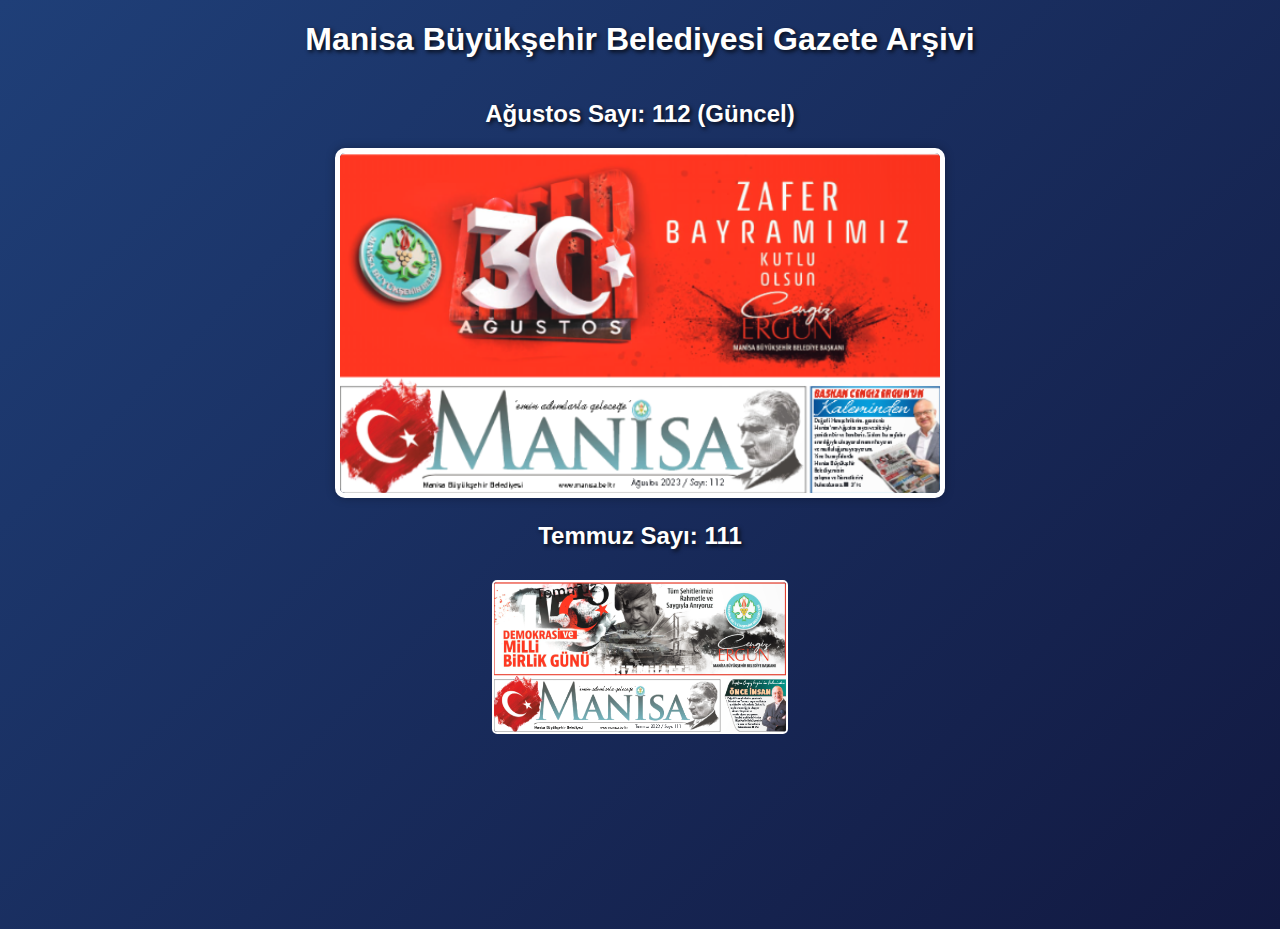
<file: Day-10/index.html>
<!DOCTYPE html>
<html lang="en">
<head>
    <meta charset="UTF-8">
    <meta name="viewport" content="width=device-width, initial-scale=1.0">
    <title>Gazete Arşivi</title>

    <link rel="stylesheet" href="style.css">
</head>
<body>
  <h1>Manisa Büyükşehir Belediyesi Gazete Arşivi</h1>
  
  <div class="image-container">
    <h2>Ağustos Sayı: 112 (Güncel)</h2>
    <a href="https://manisa.bel.tr/gazete_web/gazete/agustos2023/"><img src="images/agustos.png" alt="gazete-güncel-sayı"></a>
  </div>
  
  <div class="small-images-container">

    <div class="small-image">
      <h2>Temmuz Sayı: 111</h2>
      <a href="https://manisa.bel.tr/gazete_web/gazete/temmuz2023/"><img src="images/temmuz.png" alt="gazete-eski-sayı"></a>
    </div>
</body>
</html>
</file>
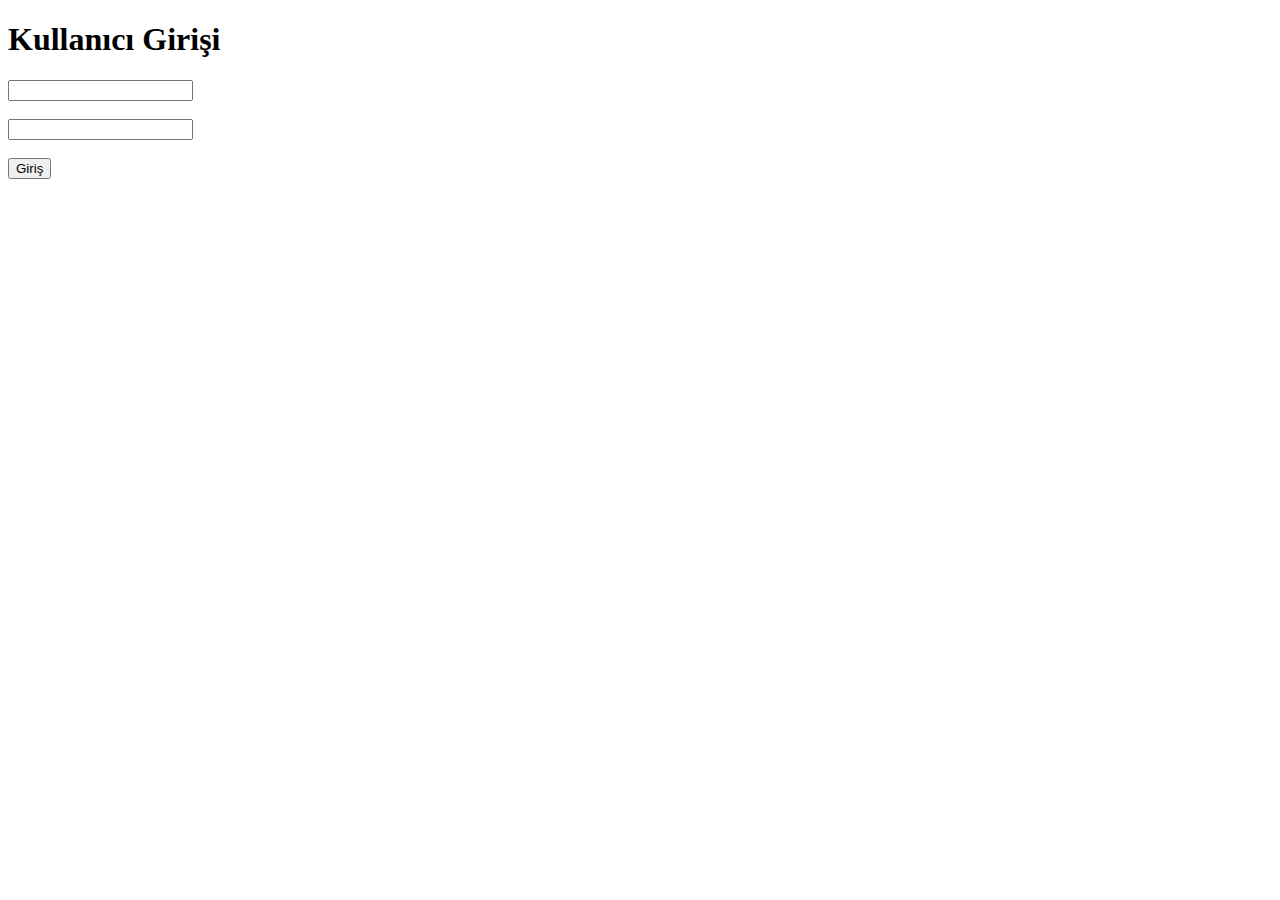
<file: Day-5/index.html>
<!DOCTYPE html>
<html lang="en">
  <head>
    <meta charset="UTF-8" />
    <meta name="viewport" content="width=device-width, initial-scale=1.0" />
    <title>Kullanıcı Formu</title>
  </head>
  <body>
    
    <section class="container">
      <h1 class="text">Kullanıcı Girişi</h1>
      <form action="connection.php" method="POST">
        <div>
          <input type="text" name="username" />
        </div>
        <br />
        <div>
          <input type="password" name="password" />
        </div>
        <br />
        <button type="submit" class="button">Giriş</button>
      </form>
    </section>
  </body>
</html>
</file>
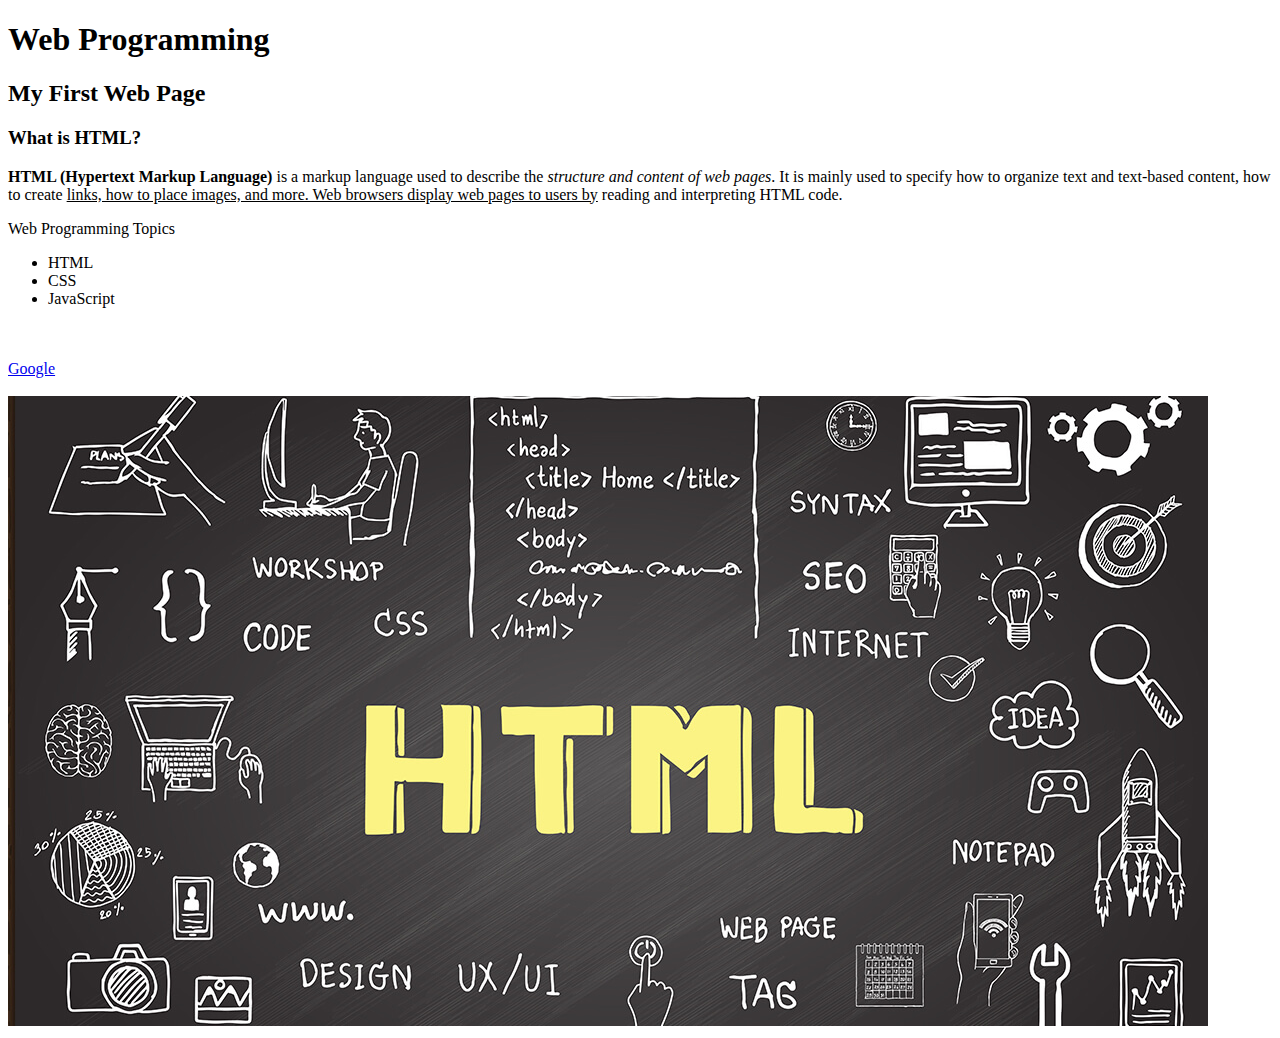
<file: Day-2/first-web-page.html>
<!DOCTYPE html>
<html lang="en">
<head>
    <meta charset="UTF-8">
    <meta name="viewport" content="width=device-width, initial-scale=1.0">
    <title>My First Web Page</title>
</head>
<body>
    <h1>Web Programming</h1>
    <h2>My First Web Page</h2>
    <h3>What is HTML?</h3>
    <p>
         <strong>HTML (Hypertext Markup Language)</strong> is a markup language used to describe the <em>structure and content of web pages</em>. It is mainly used to specify how to organize text and text-based content, how to create <u>links, how to place images, and more. Web browsers display web pages to users by</u> reading and interpreting HTML code.
    </p>


    <p>Web Programming Topics</p>
    <ul>
        <li>HTML</li>
        <li>CSS</li>
        <li>JavaScript</li>
    </ul>

    <br><br>

    <a href="https://www.google.com.tr/?hl=tr">Google</a>
    <br><br>
    <img src="html-tagst.jpg" alt="tags">
</body>
</html>
</file>
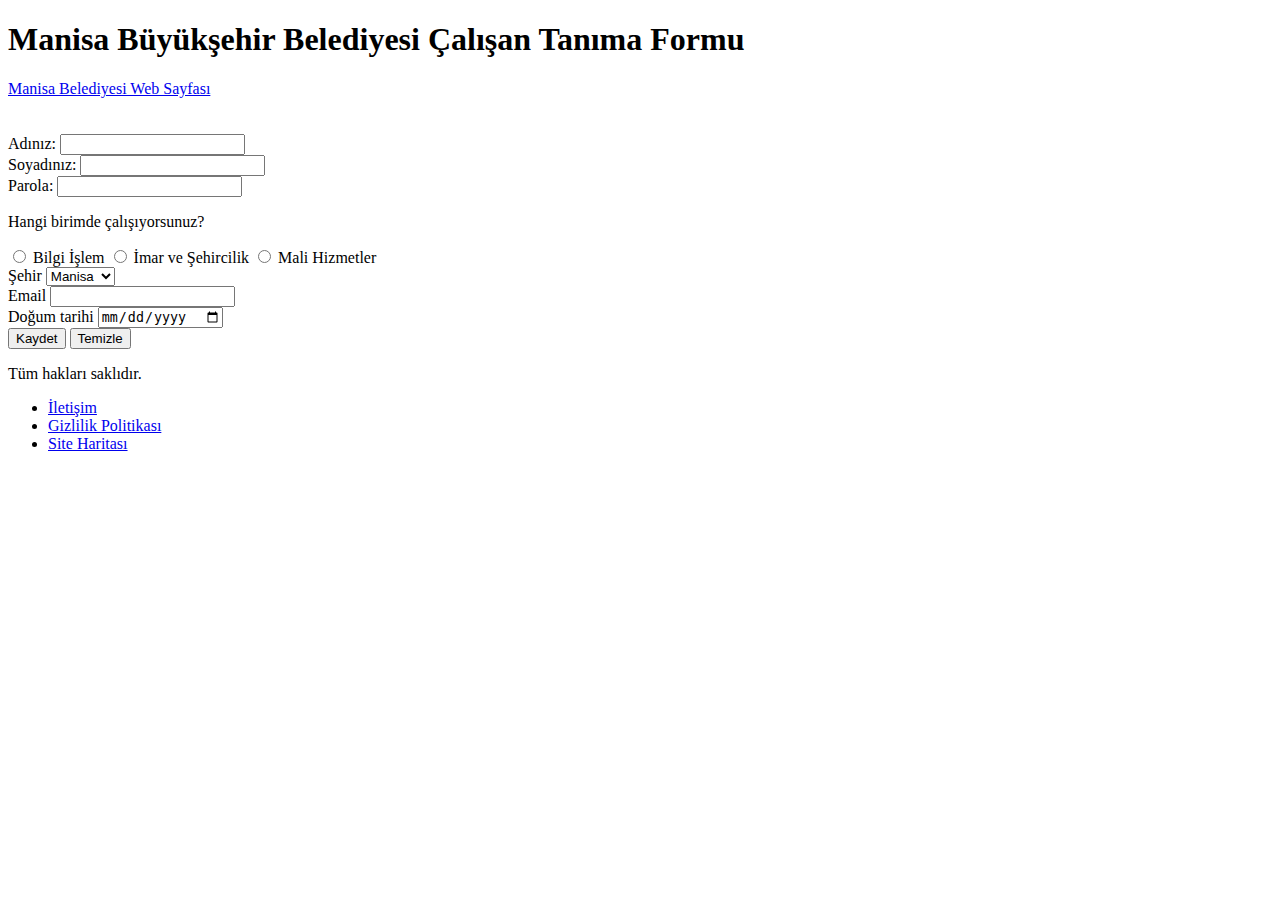
<file: Day-3/my-form.html>
<!DOCTYPE html>
<html lang="en">
  <head>
    <meta charset="UTF-8" />
    <meta name="viewport" content="width=device-width, initial-scale=1.0" />
    <title>Document</title>
  </head>
  <body>
    <header>
      <h1>Manisa Büyükşehir Belediyesi Çalışan Tanıma Formu</h1>
      <nav>
        <a href="https://www.manisa.bel.tr">Manisa Belediyesi Web Sayfası</a>
      </nav>
    </header>
    <br /><br />
    <section id="form">
      <form>
        <div>
          <label for="name">Adınız:</label>
          <input type="text" id="name" />
        </div>

        <div>
          <label for="surname">Soyadınız:</label>
          <input type="text" id="surname" />
        </div>

        <div>
          <label for="parola">Parola:</label>
          <input type="password" id="parola" />
        </div>

        <div>
          <p>Hangi birimde çalışıyorsunuz?</p>
          <input type="radio" id="blgislem" name="birimler" />
          <label for="blgislem">Bilgi İşlem</label>

          <input type="radio" id="imar" name="birimler" />
          <label for="imar">İmar ve Şehircilik</label>

          <input type="radio" id="mali-hiz" name="birimler" />
          <label for="mali-hiz">Mali Hizmetler</label>
        </div>

        <div>
          <label for="cities">Şehir</label>
          <select id="cities">
            <option value="45">Manisa</option>
            <option value="34">İstanbul</option>
            <option value="35">İzmir</option>
          </select>
        </div>

        <div>
          <label for="eposta">Email</label>
          <input type="email" id="eposta" />
        </div>

        <div>
          <label for="birthday">Doğum tarihi</label>
          <input type="date" id="birthday" />
        </div>
        <button type="submit">Kaydet</button>
        <button type="reset">Temizle</button>
      </form>
    </section>

    <footer>
      <p>Tüm hakları saklıdır.</p>
      <ul>
        <li><a href="/iletisim">İletişim</a></li>
        <li><a href="/gizlilik">Gizlilik Politikası</a></li>
        <li><a href="/site-haritasi">Site Haritası</a></li>
      </ul>
    </footer>
  </body>
</html>
</file>
<file: Day-10/style.css>
body {
  background-color: #121941;
  background-image: linear-gradient(
    135deg,
    #1f3f78 0%,
    #121941 100%
  ); /* Gradient background */
  background-size: cover;
  background-repeat: no-repeat;
  min-height: 100vh;
  font-family: Arial, sans-serif;
}

h1 {
  color: #ffffff;
  text-shadow: 2px 2px 4px rgba(0, 0, 0, 0.8);
  text-align: center;
}

h2 {
  color: #ffffff;
  text-shadow: 2px 2px 4px rgba(0, 0, 0, 0.8);
}

.image-container {
  display: flex;
  flex-direction: column;
  justify-content: center;
  align-items: center;
  height: 58h;
  text-align: center;
}

.image-container img {
  max-width: 100%;
  height: auto;
  width: 600px;
  border: 5px solid #ffffff;
  border-radius: 10px;
  box-shadow: 0 0 10px rgba(0, 0, 0, 0.3);
  transition: transform 0.3s;
}

.image-container img:hover {
  transform: scale(1.15);
}

.small-images-container img:hover {
  transform: scale(1.15);
}

.small-images-container {
  display: flex;
  flex-wrap: wrap;
  justify-content: center;
  align-items: center;
  text-align: center;
}

.small-images-container img {
  max-width: 100%;
  height: 150px;
  margin: 10px;
  border: 2px solid #ffffff;
  border-radius: 5px;
  transition: transform 0.3s;
}
</file>
